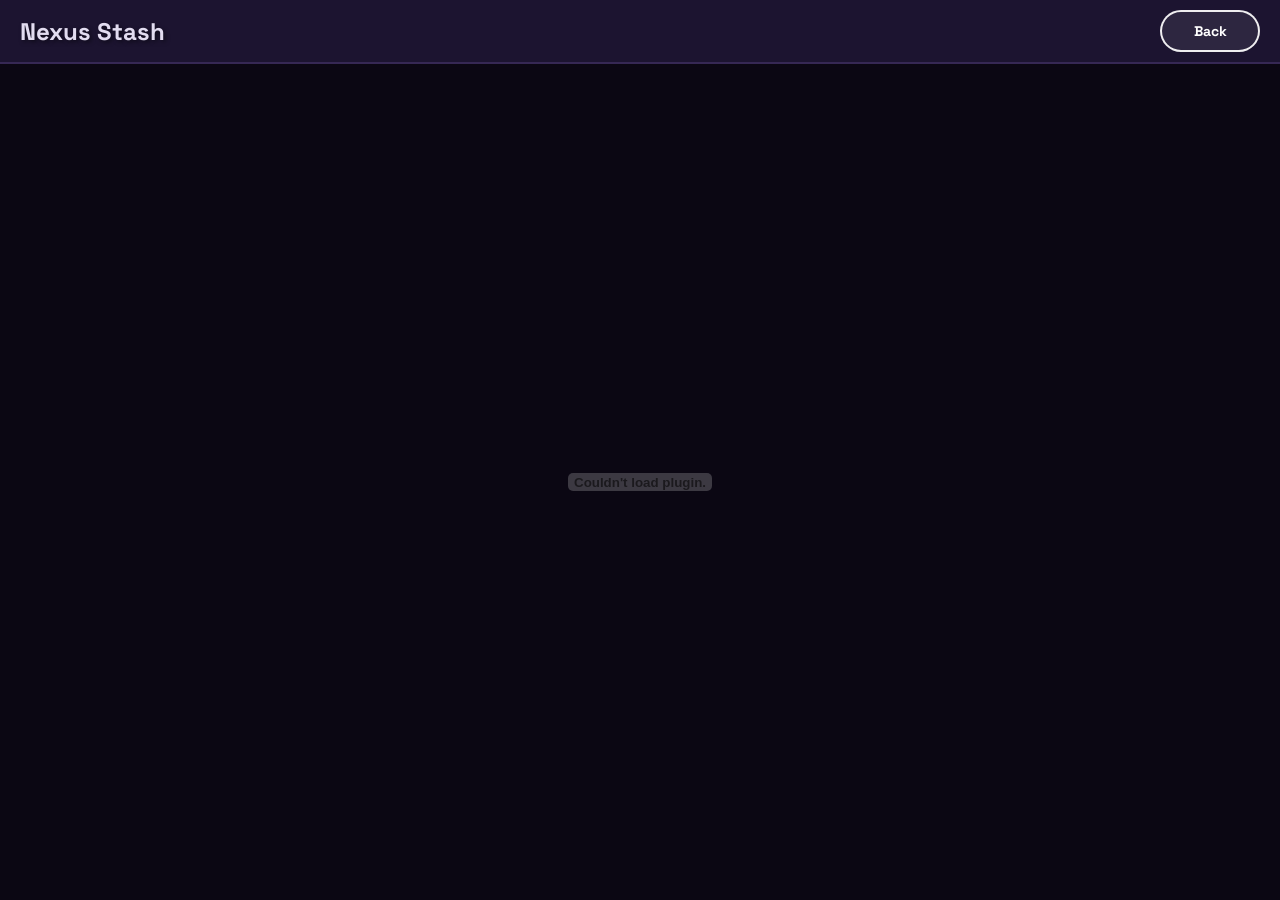
<file: pdf-stash.html>
<!DOCTYPE html>
<html lang="en">
<head>
    <meta charset="UTF-8">
    <title>New Tab</title>
    <link rel="stylesheet" href="style.css?v=48">
    <script>
        (function() {
            const theme = localStorage.getItem('tb_theme') || 'dark';
            if (theme === 'light') document.documentElement.classList.add('light-mode');
        })();
    </script>
</head>
<body>
    <header>
        <h1 onclick="location.href='index.html'">Nexus Stash</h1>
        <div class="controls">
            <button onclick="location.href='index.html'" class="save-btn" style="background-color: #555;">Back</button>
        </div>
    </header>
    <main style="background: var(--bg-color);">
        <embed src="stash.pdf" type="application/pdf" width="100%" height="100%">
    </main>
</body>
</html>
</file>
<file: style.css>
@import url('https://fonts.googleapis.com/css2?family=Space+Grotesk:wght@400;700&display=swap');

* {
    box-sizing: border-box;
    margin: 0;
    padding: 0;
    font-family: 'Space Grotesk', sans-serif;
}

:root {
    --bg-color: #0b0713;
    --text-color: #e2dcf0;
    --panel-bg: #130d22;
    --panel-bg-alt: #1c1430;
    --border-color: #362854;
    --zigzag-bg: #130d1a;
    --zigzag-line: #191222;
    --input-bg: #0d0818;
    --modal-bg: #18102b;
    --title-color: #ffffff;
    --splash-color: #D083DE;
    --settings-row-bg: #22163b;
    --settings-label-color: #ffffff;
}

html.light-mode {
    --bg-color: #eae6f0;
    --text-color: #120c1f;
    --panel-bg: #dcd6e8;
    --panel-bg-alt: #f0ecf7;
    --border-color: #c4b9d6;
    --zigzag-bg: #e5def0;
    --zigzag-line: #faf9fc;
    --input-bg: #ffffff;
    --modal-bg: #ffffff;
    --title-color: #2c1a4d;
    --splash-color: #D083DE;
    --settings-row-bg: #e8e2f2;
    --settings-label-color: #120c1f;
}

body {
    background-color: var(--bg-color);
    color: var(--text-color);
    display: flex;
    flex-direction: column;
    height: 100vh;
    overflow: hidden;
}

/* Zigzag Background (Used on Home & Chat) */
.chat-bg {
    background-color: var(--zigzag-bg);
    background-image: linear-gradient(135deg, var(--zigzag-line) 25%, transparent 25%), linear-gradient(225deg, var(--zigzag-line) 25%, transparent 25%), linear-gradient(45deg, var(--zigzag-line) 25%, transparent 25%), linear-gradient(315deg, var(--zigzag-line) 25%, transparent 25%);
    background-position: 40px 0, 40px 0, 0 0, 0 0;
    background-size: 80px 80px;
    animation: moveBackground 40s linear infinite;
}

@keyframes moveBackground {
    from {
        background-position: 40px 0, 40px 0, 0 0, 0 0;
    }

    to {
        background-position: 440px 400px, 440px 400px, 400px 400px, 400px 400px;
    }
}

/* =========================================
   2. HEADER & NAVIGATION
========================================= */
header {
    background-color: var(--panel-bg-alt);
    padding: 10px 20px;
    display: flex;
    justify-content: space-between;
    align-items: center;
    border-bottom: 2px solid var(--border-color);
}

h1 {
    font-size: 24px;
    color: var(--text-color);
    cursor: pointer;
    text-shadow: 2px 2px 4px rgba(0, 0, 0, 0.5);
}

.top-nav {
    display: flex;
    gap: 10px;
    margin-left: 20px;
    margin-right: auto;
}

.controls {
    display: flex;
    gap: 8px;
    flex-wrap: nowrap !important;
    flex-shrink: 0 !important;
    align-items: center;
}

/* =========================================
   3. BUTTON STYLES
========================================= */
.save-btn,
.nav-btn {
    padding: 10px 20px;
    border-radius: 10px;
    border: none;
    cursor: pointer;
    font-weight: bold;
    color: white;
    text-decoration: none;
    font-size: 14px;
    text-shadow: 1px 1px 2px rgba(0, 0, 0, 0.8);
    transition: all 0.2s cubic-bezier(0.175, 0.885, 0.32, 1.275);
    display: inline-flex;
    align-items: center;
    justify-content: center;
}

body:not(.media-bg) button,
body:not(.media-bg) .save-btn,
body:not(.media-bg) .nav-btn,
body:not(.media-bg) .hud-btn,
body:not(.media-bg) .action-btn,
body:not(.media-bg) .buy-btn,
body:not(.media-bg) .incinerate-btn,
body:not(.media-bg) .rename-done-btn {
    background: rgba(255, 255, 255, 0.08) !important;
    border: 2.5px solid rgba(255, 255, 255, 0.92) !important;
    color: #ffffff !important;
    text-shadow: none !important;
    box-shadow: none;
    border-radius: 999px !important;
}

body:not(.media-bg) button:hover,
body:not(.media-bg) .save-btn:hover,
body:not(.media-bg) .nav-btn:hover,
body:not(.media-bg) .hud-btn:hover,
body:not(.media-bg) .action-btn:hover,
body:not(.media-bg) .buy-btn:hover,
body:not(.media-bg) .incinerate-btn:hover,
body:not(.media-bg) .rename-done-btn:hover {
    background: rgba(255, 255, 255, 0.16) !important;
    border: 2.5px solid #ffffff !important;
    color: #ffffff !important;
    filter: none;
}

.save-btn:hover,
.nav-btn:hover {
    filter: brightness(1.1);
    transform: translateY(-3px);
    box-shadow: 0 4px 8px rgba(0, 0, 0, 0.3);
}

.save-btn:active,
.nav-btn:active {
    transform: translateY(2px);
    filter: brightness(1.5);
    transition: all 0.1s;
}

.nav-btn {
    background-color: #333;
}

.controls .save-btn {
    width: 100px;
    text-align: center;
}

.rainbow-btn {
    background: linear-gradient(45deg, #ff0000, #ff7300, #fffb00, #48ff00, #00ffd5, #002bff, #7a00ff, #ff00c8, #ff0000);
    background-size: 400% 400%;
    animation: rainbow-shift 10s ease infinite;
}

@keyframes rainbow-shift {
    0% {
        background-position: 0% 50%;
    }

    50% {
        background-position: 100% 50%;
    }

    100% {
        background-position: 0% 50%;
    }
}

/* =========================================
   4. HOME SCREEN LAYOUT
========================================= */
.home-container {
    display: flex;
    flex-direction: column;
    justify-content: center;
    flex: 1;
    padding-bottom: 8vh;
    position: relative;
    z-index: 5;
    transition: opacity 0.5s;
}

.home-bg-video {
    position: fixed;
    inset: 0;
    width: 100vw;
    height: 100vh;
    object-fit: cover;
    z-index: 0;
    pointer-events: none;
}

.home-screen::before {
    content: "";
    position: fixed;
    inset: 0;
    z-index: 1;
    pointer-events: none;
    background: rgba(0, 0, 0, 0.28);
}

.title-area {
    display: flex;
    flex-direction: column;
    align-items: center;
    justify-content: center;
}

.home-title {
    font-size: 80px;
    color: var(--title-color);
    text-shadow: 4px 4px 15px rgba(0, 0, 0, 0.8);
    margin: 0;
    letter-spacing: 2px;
    cursor: pointer;
}

.home-splash {
    font-size: 18px;
    font-style: italic;
    color: #ffffff;
    font-weight: bold;
    text-shadow: 2px 2px 5px rgba(0, 0, 0, 0.8);
    margin-top: 30px;
    margin-bottom: 30px;
    text-align: center;
    max-width: 500px;
    transition: opacity 0.1s;
}

.button-row {
    display: flex;
    justify-content: center;
    gap: 20px;
    flex-wrap: wrap;
}

.home-btn {
    font-size: 22px;
    padding: 15px 40px;
    border-radius: 12px;
}

.home-title-img {
    height: 140px;
    max-height: 140px;
    width: auto;
    cursor: pointer;
    margin: 0;
    filter: drop-shadow(4px 4px 15px rgba(0, 0, 0, 0.8));
    pointer-events: auto !important;
}

.material-nav-btn {
    /* Collapsed: perfect circle. padding-left=14px keeps icon centered (52px btn, 24px icon → 14px margin each side) */
    width: 52px;
    height: 52px;
    min-width: 52px;
    padding: 0 14px;
    border-radius: 26px;
    display: inline-flex;
    align-items: center;
    justify-content: flex-start;
    gap: 0;
    overflow: hidden;
    background: rgba(255, 255, 255, 0.08);
    border: 2.5px solid #ffffff;
    color: #ffffff;
    backdrop-filter: blur(18px);
    box-shadow: 0 6px 16px rgba(0, 0, 0, 0.2);
    cursor: pointer;
    vertical-align: middle;
    pointer-events: auto !important;
    z-index: 10002 !important;
    /* Unhover: text fades first (0s), then width shrinks (0.15s delay) */
    transition:
        width 0.3s cubic-bezier(0.2, 0, 0, 1) 0.15s,
        gap 0.3s cubic-bezier(0.2, 0, 0, 1) 0.15s,
        background 0.2s ease,
        transform 0.2s cubic-bezier(0.2, 0, 0, 1),
        box-shadow 0.2s ease;
}

.material-nav-btn:hover,
.material-nav-btn:focus-visible {
    /* Expanded: grow to fit icon + gap + text + equal right padding */
    width: var(--expanded-width);
    gap: 10px;
    background: rgba(255, 255, 255, 0.16);
    transform: translateY(-2px);
    box-shadow: 0 8px 20px rgba(0, 0, 0, 0.3);
    /* Hover: width expands immediately, text fades in after width opens */
    transition:
        width 0.3s cubic-bezier(0.2, 0, 0, 1) 0s,
        gap 0.3s cubic-bezier(0.2, 0, 0, 1) 0s,
        background 0.2s ease,
        transform 0.2s cubic-bezier(0.2, 0, 0, 1),
        box-shadow 0.2s ease;
}

.material-nav-btn img {
    width: 24px;
    height: 24px;
    flex: 0 0 24px;
    object-fit: contain;
    filter: brightness(0) invert(1);
    flex-shrink: 0;
}

.material-nav-btn span {
    display: inline-block;
    opacity: 0;
    white-space: nowrap;
    overflow: visible;
    color: #ffffff;
    font-size: 16px;
    font-weight: 700;
    line-height: 1;
    max-width: 0;
    pointer-events: none;
    /* Unhover: fade out instantly */
    transition:
        opacity 0.15s ease 0s,
        max-width 0.3s cubic-bezier(0.2, 0, 0, 1) 0.15s;
}

.material-nav-btn:hover span,
.material-nav-btn:focus-visible span {
    opacity: 1;
    max-width: 300px;
    /* Hover: width opens first, then text fades in */
    transition:
        opacity 0.15s ease 0.2s,
        max-width 0.3s cubic-bezier(0.2, 0, 0, 1) 0s;
}

/* Home screen — bigger buttons */
.home-screen .material-nav-btn {
    /* 64px btn, 30px icon → (64-30)/2 = 17px padding on each side */
    width: 64px;
    height: 64px;
    min-width: 64px;
    padding: 0 17px;
    border-radius: 32px;
}

.home-screen .material-nav-btn:hover,
.home-screen .material-nav-btn:focus-visible {
    width: var(--expanded-width);
}

.home-screen .material-nav-btn img {
    width: 30px;
    height: 30px;
    flex: 0 0 30px;
}

.home-screen .material-nav-btn span {
    font-size: 21px;
}

/* =========================================
   5. GAMES TAB & SIDEBAR
========================================= */
main {
    display: flex;
    flex: 1;
    overflow: hidden;
}

.sidebar {
    width: 280px;
    background-color: var(--panel-bg);
    padding: 20px;
    border-right: 2px solid var(--border-color);
    display: flex;
    flex-direction: column;
}

#game-list {
    list-style: none;
    flex: 1;
    overflow-y: auto;
    margin-top: 10px;
}

#game-list li {
    padding: 10.5px 12px;
    background-color: var(--zigzag-line);
    margin-bottom: 8px;
    margin-right: 15px;
    margin-left: 15px;
    border-radius: 10px;
    cursor: pointer;
    display: flex;
    justify-content: space-between;
    align-items: center;
    transition: all 0.2s;
    border: 2.5px solid #1c1430;
    position: relative;
}

#game-list li:hover {
    background-color: var(--panel-bg-alt);
    transform: translateX(5px);
    border-color: #ffffff;
    box-shadow: -5px 5px 5px rgba(0, 0, 0, 0.3);
}

#game-list li:has(.trash-btn:hover) {
    background-color: #441a1a !important;
}

#game-list li:active {
    transform: translateX(-5px);
    filter: brightness(1.5);
    transition: all 0.1s;
}

body.app-is-dragging .save-btn:hover,
body.app-is-dragging .nav-btn:hover,
body.app-is-dragging #game-list li:not(.dragging),
body.app-is-dragging #game-list li:not(.dragging):hover,
body.app-is-dragging #game-list li:not(.dragging):active,
body.app-is-dragging #game-list li:not(.dragging).ugs-item:hover {
    transform: none !important;
    box-shadow: none !important;
    filter: none !important;
    transition: none !important;
}

body.app-is-dragging #game-list li:not(.dragging),
body.app-is-dragging #game-list li:not(.dragging) * {
    pointer-events: none !important;
}

body.app-is-dragging #game-list li:not(.dragging):has(.trash-btn:hover) {
    background-color: #2c2c2c !important;
    border-color: transparent !important;
}

body.app-is-dragging #game-list li:not(.dragging).ugs-item:hover {
    background-color: #ffffff !important;
    border-color: #ffffff !important;
}

body.app-is-dragging #game-list li:not(.dragging):not(.ugs-item):hover {
    background-color: #2c2c2c !important;
    border-color: transparent !important;
}

.ugs-item {
    background-color: #ffffff !important;
    border: 1px solid #ffffff !important;
    color: var(--panel-bg) !important;
    font-weight: bold;
}

.ugs-item, .ugs-item * {
    color: var(--panel-bg) !important;
}

.ugs-item:hover, .ugs-item:hover * {
    background-color: #fafafa !important;
    border-color: #fafafa !important;
    color: var(--panel-bg) !important;
}

.game-title {
    flex: 1;
    min-width: 0;
    max-width: calc(100% - 76px);
    overflow-wrap: anywhere;
    word-break: break-word;
    white-space: pre-wrap;
    line-height: 1.15;
    padding-right: 8px;
    pointer-events: none;
}

.game-title-single-line {
    max-width: none;
    white-space: nowrap;
    overflow: hidden;
    text-overflow: ellipsis;
}

#game-list li.new-game {
    background-color: #2f972c !important;
    border-color: #1a5e18 !important;
    color: white !important;
}

.sidebar-loading-text {
    color: #2f972c;
    font-weight: bold;
    font-style: italic;
    text-shadow:
        -1px -1px 0 var(--panel-bg),
        1px -1px 0 var(--panel-bg),
        -1px 1px 0 var(--panel-bg),
        1px 1px 0 var(--panel-bg);
    display: flex;
    align-items: center;
    gap: 10px;
}

.spinner {
    width: 14px;
    height: 14px;
    border: 2px solid rgba(47, 151, 44, 0.3);
    border-top: 2px solid #2f972c;
    border-radius: 50%;
    animation: spin 0.8s linear infinite;
}

@keyframes spin {
    0% {
        transform: rotate(0deg);
    }

    100% {
        transform: rotate(360deg);
    }
}

#game-list li.new-game .game-title {
    color: white !important;
    font-weight: bold;
}

#game-list li.new-game:hover {
    background-color: #2f972c !important;
}

.app-action-btn {
    opacity: 0;
    transition: opacity 0.2s, border-color 0.2s, background-color 0.2s, transform 0.2s;
    cursor: pointer;
    display: inline-flex;
    align-items: center;
    justify-content: center;
    width: 30px;
    height: 30px;
    border-radius: 50%;
    border: 2.5px solid transparent;
    background: rgba(255, 255, 255, 0.08);
    box-sizing: border-box;
    margin: 0 4px;
}

li:hover .app-action-btn {
    opacity: 1;
}

.app-action-btn:hover {
    background: rgba(255, 255, 255, 0.16);
    transform: scale(1.12);
}

.rename-btn:hover {
    border-color: #81C784;
}

.trash-btn:hover {
    border-color: #ef5350;
}

.game-bookmark-btn.bookmarked {
    background: #5f5f5f !important;
    cursor: default;
    opacity: 0.72 !important;
}

.game-btn-wrapper:hover .game-bookmark-btn.bookmarked,
.game-bookmark-btn.bookmarked:hover {
    transform: translateY(-50%);
}

/* --- Drag Handle & Reorder --- */
.drag-handle-zone {
    position: absolute;
    right: 0;
    top: 0;
    width: 30px;
    height: 100%;
    display: flex;
    align-items: center;
    justify-content: center;
    cursor: grab;
    z-index: 5;
    border-radius: 0 10px 10px 0;
}

.drag-handle-zone:active {
    cursor: grabbing;
}

.drag-handle-zone img {
    width: 16px;
    height: 16px;
    pointer-events: none;
    opacity: 0.5;
    transition: opacity 0.2s;
}

#game-list li:hover .drag-handle-zone img {
    opacity: 1;
}

/* Dragging state for the item being moved */
#game-list li.dragging {
    opacity: 0.85;
    z-index: 9999;
    box-shadow: 0 8px 24px rgba(0, 0, 0, 0.5);
    pointer-events: none;
    transition: none;
}

/* Drop indicator line */
.drop-indicator {
    height: var(--drop-space, 52px);
    margin: 0 15px;
    border-radius: 1px;
    pointer-events: none;
    position: relative;
    transition: height 0.16s ease, opacity 0.15s;
}

.drop-indicator::before {
    content: "";
    position: absolute;
    left: 0;
    right: 0;
    top: 50%;
    height: 2px;
    background: #575757;
    border-radius: 1px;
    transform: translateY(-50%);
}

.add-game {
    margin-top: 20px;
    padding-top: 20px;
    border-top: 1px solid #333;
}

input[type="text"],
input[type="file"],
#stash-search {
    width: 100%;
    padding: 10px;
    background: var(--input-bg);
    border: 1px solid var(--border-color);
    color: var(--text-color);
    border-radius: 8px;
    margin-bottom: 10px;
    outline: none;
}

.rename-input {
    background: #333 !important;
    padding: 12px !important;
    margin: 12px 0 18px !important;
    font-size: 16px;
}

.rename-done-btn {
    background: #4CAF50;
    color: white;
    border: none;
    padding: 12px;
    border-radius: 8px;
    width: 100%;
    font-size: 16px;
    font-weight: bold;
    cursor: pointer;
    transition: filter 0.2s;
}

.rename-done-btn:hover {
    filter: brightness(1.12);
}

.game-container {
    flex: 1;
    background-color: #000;
    position: relative;
}

iframe {
    width: 100%;
    height: 100%;
    border: none;
}

/* --- Empty Game State --- */
.empty-state-bg {
    position: absolute;
    top: 0;
    left: 0;
    right: 0;
    bottom: 0;
    background-color: var(--zigzag-bg);
    z-index: 10;
    background-image: linear-gradient(135deg, var(--zigzag-line) 25%, transparent 25%), linear-gradient(225deg, var(--zigzag-line) 25%, transparent 25%), linear-gradient(45deg, var(--zigzag-line) 25%, transparent 25%), linear-gradient(315deg, var(--zigzag-line) 25%, transparent 25%);
    background-position: 40px 0, 40px 0, 0 0, 0 0;
    background-size: 80px 80px;
    animation: moveBackground 40s linear infinite;
    display: flex;
    flex-direction: column;
    align-items: center;
    justify-content: center;
}

.empty-state-title {
    color: #555;
    font-size: 48px;
    font-weight: bold;
    text-shadow: 4px 4px 10px rgba(0, 0, 0, 0.6);
    margin-bottom: 10px;
}

.empty-state-subtitle {
    color: #888;
    font-size: 16px;
    font-weight: bold;
    text-shadow: 2px 2px 5px rgba(0, 0, 0, 0.5);
}

/* =========================================
   6. CHAT & STASH UI
========================================= */
.stash-container {
    flex: 1;
    overflow-y: auto;
    padding: 40px;
    display: flex;
    justify-content: center;
}

.stash-content {
    max-width: 800px;
    width: 100%;
    background: #1a1a1a;
    padding: 30px;
    border-radius: 12px;
    border: 1px solid #333;
}

.chat-msg {
    padding: 12px 18px;
    border-radius: 15px;
    background: rgba(0, 0, 0, 0.6);
    border: 4px solid;
    max-width: 80%;
    margin-bottom: 12px;
    color: white;
    text-shadow: 1px 1px 2px rgba(0, 0, 0, 0.8);
}

.pin-input-large {
    font-size: 28px;
    text-align: center;
    letter-spacing: 5px;
    background: #121212;
    border: 2px solid #333;
    color: white;
    width: 100%;
    border-radius: 12px;
    padding: 15px;
    outline: none;
}

#pin-wrapper {
    position: relative;
    display: inline-block;
    cursor: pointer;
    user-select: none;
    padding: 0 5px;
    min-width: 130px;
    text-align: center;
}

#pin-cover {
    position: absolute;
    top: -4px;
    left: 0;
    right: 0;
    bottom: -4px;
    background-color: #1a1a1a;
    color: #777777;
    font-size: 10px;
    font-weight: bold;
    border-radius: 8px;
    display: flex;
    align-items: center;
    justify-content: center;
    transition: opacity 0.15s ease-in-out;
    opacity: 1;
}

#pin-wrapper.revealed #pin-cover {
    opacity: 0;
}

/* =========================================
   7. MODALS & OVERLAYS
========================================= */
.overlay {
    display: none;
    position: fixed;
    top: 0;
    left: 0;
    width: 100vw;
    height: 100vh;
    background: rgba(0, 0, 0, 0.85);
    z-index: 20000;
    align-items: center;
    justify-content: center;
}

.cookie-modal-box {
    background: var(--modal-bg);
    padding: 30px;
    border-radius: 20px;
    width: 600px;
    max-width: 95vw;
    max-height: 85vh;
    border: 2px solid #2196F3;
    text-align: center;
    display: flex;
    flex-direction: column;
    overflow: hidden;
    box-shadow: 0 0 50px black;
}

/* =========================================
   8. SHOP UI
========================================= */
#shop-list,
#stats-list {
    display: grid;
    grid-template-columns: 1fr 1fr;
    gap: 12px;
    overflow-y: auto;
    padding: 10px;
    margin: 15px 0;
    text-align: left;
}

.shop-cat {
    grid-column: span 2;
    color: #888;
    font-size: 11px;
    font-weight: bold;
    text-transform: uppercase;
    border-bottom: 1px solid #333;
    padding: 10px 0 5px 0;
}

/* Shop category and status SVG alignment and colors */
.shop-cat img,
.item-owned img {
    vertical-align: middle;
}
.shop-cat img {
    width: 16px;
    height: 16px;
    margin-right: 8px;
}
.item-owned img {
    width: 12px;
    height: 12px;
    margin-right: 4px;
}
html.light-mode .shop-cat img {
    filter: brightness(0.2);
}
html:not(.light-mode) .shop-cat img {
    filter: brightness(0) invert(0.6);
}
html.light-mode .item-owned img {
    filter: brightness(0.2);
}
html:not(.light-mode) .item-owned img {
    filter: brightness(0) invert(1);
}

.shop-item {
    background: var(--panel-bg);
    padding: 12px;
    border-radius: 12px;
    border: 1px solid var(--border-color);
    display: flex;
    flex-direction: column;
    justify-content: space-between;
}

.swag-upgrade-box {
    background: rgba(139, 0, 0, 0.2) !important;
    border: 1px solid #b71c1c !important;
}

.item-name {
    color: #2196F3;
    font-weight: bold;
    font-size: 14px;
}

.item-desc {
    color: #aaa;
    font-size: 11px;
    margin: 6px 0;
    line-height: 1.3;
    height: auto;
    overflow: visible;
}

.item-cost {
    color: #FFEB3B;
    font-weight: bold;
    font-size: 12px;
}

.buy-btn.disabled {
    background: #444 !important;
    opacity: 0.5;
    cursor: not-allowed;
}

.incinerate-btn {
    background-color: #B71C1C !important;
    color: white !important;
    grid-column: span 2;
    margin-top: 10px;
    border: 2px solid #ef5350 !important;
    font-size: 14px !important;
}

.cps-display {
    font-size: 16px;
    color: #FFF59D;
    margin-left: 10px;
    font-weight: bold;
    text-shadow: 1px 1px 3px rgba(0, 0, 0, 0.5);
}

/* =========================================
   9. COOKIE ENTITIES & AURAS
========================================= */
.golden-cookie {
    position: fixed;
    object-fit: contain;
    z-index: 999;
    cursor: pointer;
}

.aura-basic {
    filter: drop-shadow(0 0 15px rgba(139, 69, 19, 0.8)) !important;
}

.aura-cashew {
    filter: drop-shadow(0 0 15px rgba(210, 180, 140, 0.8)) !important;
}

.aura-oatmeal {
    filter: drop-shadow(0 0 15px rgba(139, 69, 19, 0.8)) drop-shadow(0 0 20px rgba(128, 0, 128, 0.6)) !important;
}

.aura-peanut {
    filter: drop-shadow(0 0 15px rgba(205, 133, 63, 0.8)) !important;
}

.aura-sugar {
    filter: drop-shadow(0 0 15px rgba(255, 255, 255, 0.9)) drop-shadow(0 0 5px rgba(255, 0, 255, 0.6)) drop-shadow(0 0 5px rgba(0, 255, 255, 0.6)) !important;
}

.aura-chocolate {
    filter: drop-shadow(0 0 15px rgba(255, 255, 255, 0.5)) drop-shadow(0 0 20px rgba(101, 67, 33, 0.8)) !important;
}

.aura-snickerdoodle {
    filter: drop-shadow(0 0 15px rgba(160, 82, 45, 0.8)) !important;
}

.aura-smore {
    filter: drop-shadow(0 0 15px rgba(255, 255, 255, 0.8)) drop-shadow(0 0 20px rgba(139, 69, 19, 0.8)) drop-shadow(0 0 25px rgba(210, 180, 140, 0.8)) !important;
}

.aura-golden {
    filter: drop-shadow(0 0 15px rgba(255, 215, 0, 0.9)) drop-shadow(0 0 30px rgba(255, 215, 0, 0.6)) !important;
}

.aura-nebula {
    animation: nebula-flicker 1.5s alternate infinite !important;
}

@keyframes nebula-flicker {
    0% {
        filter: drop-shadow(0 0 15px #00BCD4) drop-shadow(0 0 20px #9C27B0) drop-shadow(0 0 15px #FFEB3B);
    }

    100% {
        filter: drop-shadow(0 0 25px #4CAF50) drop-shadow(0 0 30px #E91E63) drop-shadow(0 0 25px #FFEB3B);
    }
}

/* =========================================
   10. RARITY SYSTEM (Flat Colors + Outline)
========================================= */
.rarity-common {
    color: #CFCFCF;
}

.rarity-uncommon {
    color: #6CDB66;
}

.rarity-rare {
    color: #566FEB;
}

.rarity-epic {
    color: #AD0FEB;
}

.rarity-divine {
    color: #EDD11D;
}

.floating-rarity {
    position: fixed;
    font-weight: 900;
    font-size: 28px;
    z-index: 10001;
    pointer-events: none;
    animation: rarity-float 2.5s ease-out forwards;
    text-shadow: -2px -2px 0 #000, 2px -2px 0 #000, -2px 2px 0 #000, 2px 2px 0 #000, 0px 4px 8px rgba(0, 0, 0, 0.8);
}

@keyframes rarity-float {
    0% {
        transform: translate(-50%, -50%) scale(0.5);
        opacity: 0;
    }

    15% {
        transform: translate(-50%, -50%) scale(1.2);
        opacity: 1;
    }

    30% {
        transform: translate(-50%, -50%) scale(1);
        opacity: 1;
    }

    100% {
        transform: translate(-50%, -120px);
        opacity: 0;
    }
}

/* =========================================
   11. ANIMATIONS & FLOATING UI
========================================= */
.floating-bucks {
    position: fixed;
    color: #4CAF50;
    font-weight: bold;
    font-size: 28px;
    z-index: 1001;
    pointer-events: none;
    animation: float-up 1.5s ease-out forwards;
    text-shadow: 1px 1px 3px rgba(0, 0, 0, 0.8), -1px -1px 3px rgba(0, 0, 0, 0.8);
}

@keyframes float-up {
    0% {
        transform: translate(-50%, -50%) scale(1);
        opacity: 1;
    }

    100% {
        transform: translate(-50%, -120px) scale(1.5);
        opacity: 0;
    }
}

#splash-text {
    font-size: 18px;
    font-style: italic;
    color: #ffffff;
    font-weight: bold;
    animation: splash-pulse 2s infinite ease-in-out;
    display: inline-block;
    margin-top: 40px;
    margin-bottom: 40px;
}

@keyframes splash-pulse {

    0%,
    100% {
        transform: scale(1);
    }

    50% {
        transform: scale(1.1);
    }
}

.discovery-popup {
    position: fixed;
    top: -150px;
    left: 50%;
    transform: translateX(-50%);
    background: rgba(25, 25, 25, 0.95);
    border: 4px solid #FFD700;
    border-radius: 15px;
    padding: 20px 40px;
    text-align: center;
    z-index: 10000;
    transition: top 0.5s cubic-bezier(0.175, 0.885, 0.32, 1.275);
    pointer-events: none;
}

.discovery-popup.show {
    top: 20px;
}

#effects-container {
    position: fixed;
    top: 20px;
    right: 25px;
    display: flex;
    flex-direction: column;
    gap: 8px;
    align-items: flex-end;
    z-index: 1000;
    pointer-events: none;
}

.effect-item {
    background: rgba(31, 31, 31, 0.9);
    border: 2px solid #2196F3;
    padding: 8px 12px;
    border-radius: 10px;
    display: flex;
    flex-direction: column;
    align-items: flex-end;
}

.effect-name {
    font-size: 10px;
    font-weight: bold;
    color: #2196F3;
    text-transform: uppercase;
}

.effect-timer {
    font-size: 16px;
    font-weight: bold;
    color: white;
}

/* =========================================
   12. DIVINE EVENT
========================================= */
#screen-border {
    position: fixed;
    top: 0;
    left: 0;
    width: 100vw;
    height: 100vh;
    pointer-events: none;
    z-index: 9998;
    box-shadow: inset 0 0 100px rgba(0, 0, 0, 0);
    transition: opacity 0.5s, box-shadow 0.5s;
    opacity: 0;
}

#divine-overlay {
    position: fixed;
    top: 0;
    left: 0;
    width: 100vw;
    height: 100vh;
    background: rgba(0, 0, 0, 0);
    z-index: 15000;
    display: none;
    align-items: center;
    justify-content: center;
    pointer-events: none;
    gap: clamp(10px, 2.5vw, 34px);
    transition: background 0.5s;
    overflow: hidden;
}

.divine-letter {
    font-size: clamp(48px, 10vw, 150px);
    font-weight: 900;
    position: relative;
    line-height: 0.9;
    background: linear-gradient(to bottom, #FAA00F, #EDD11D);
    -webkit-background-clip: text;
    -webkit-text-fill-color: #FFD700;
    -webkit-text-stroke: clamp(3px, 0.6vw, 10px) #bf360c;
    filter: drop-shadow(0 0 20px black);
    transition: transform 0.7s cubic-bezier(0.16, 1, 0.3, 1);
    white-space: nowrap;
}

#div-part {
    transform: translateX(-150vw);
}

#ine-part {
    transform: translateX(150vw);
}

#div-part.slam,
#ine-part.slam {
    transform: translateX(0);
}

@media (max-width: 560px) {
    #divine-overlay {
        gap: clamp(8px, 2vw, 20px);
    }
}

@keyframes shake {

    0%,
    100% {
        transform: translate(0, 0)
    }

    25% {
        transform: translate(-5px, 5px)
    }

    50% {
        transform: translate(5px, -5px)
    }

    75% {
        transform: translate(-5px, -5px)
    }
}

.camera-shake {
    animation: shake 0.1s infinite;
}

/* =========================================
   13. HUD & STATUS LIGHTS
========================================= */
.hud-bottom-right {
    position: fixed;
    bottom: 20px;
    right: 25px;
    display: flex;
    gap: 10px;
    z-index: 11000;
}

.status-header {
    display: flex;
    align-items: center;
    gap: 8px;
    background: rgba(0, 0, 0, 0.3);
    padding: 5px 15px;
    border-radius: 20px;
    font-size: 11px;
}

.status-dot {
    width: 10px;
    height: 10px;
    border-radius: 50%;
    background: #555;
}

/* Forces buttons to the front and ensures they accept clicks */
.save-btn {
    pointer-events: auto !important;
    z-index: 10002 !important;
}

.hud-top-left {
    pointer-events: none;
    /* Allows clicks to pass through the empty space between buttons */
}

.hud-top-left button {
    pointer-events: auto;
    /* Re-enables clicking for the buttons themselves */
}

/* Page exit/enter fade overlay */
#page-fade-overlay {
    position: fixed;
    inset: 0;
    background: #050505;
    z-index: 99999;
    pointer-events: none;
    opacity: 1; /* Start black so it fades in on load */
    transition: opacity 0.35s ease;
}
#page-fade-overlay.fade-out {
    opacity: 0;
}
</file>
